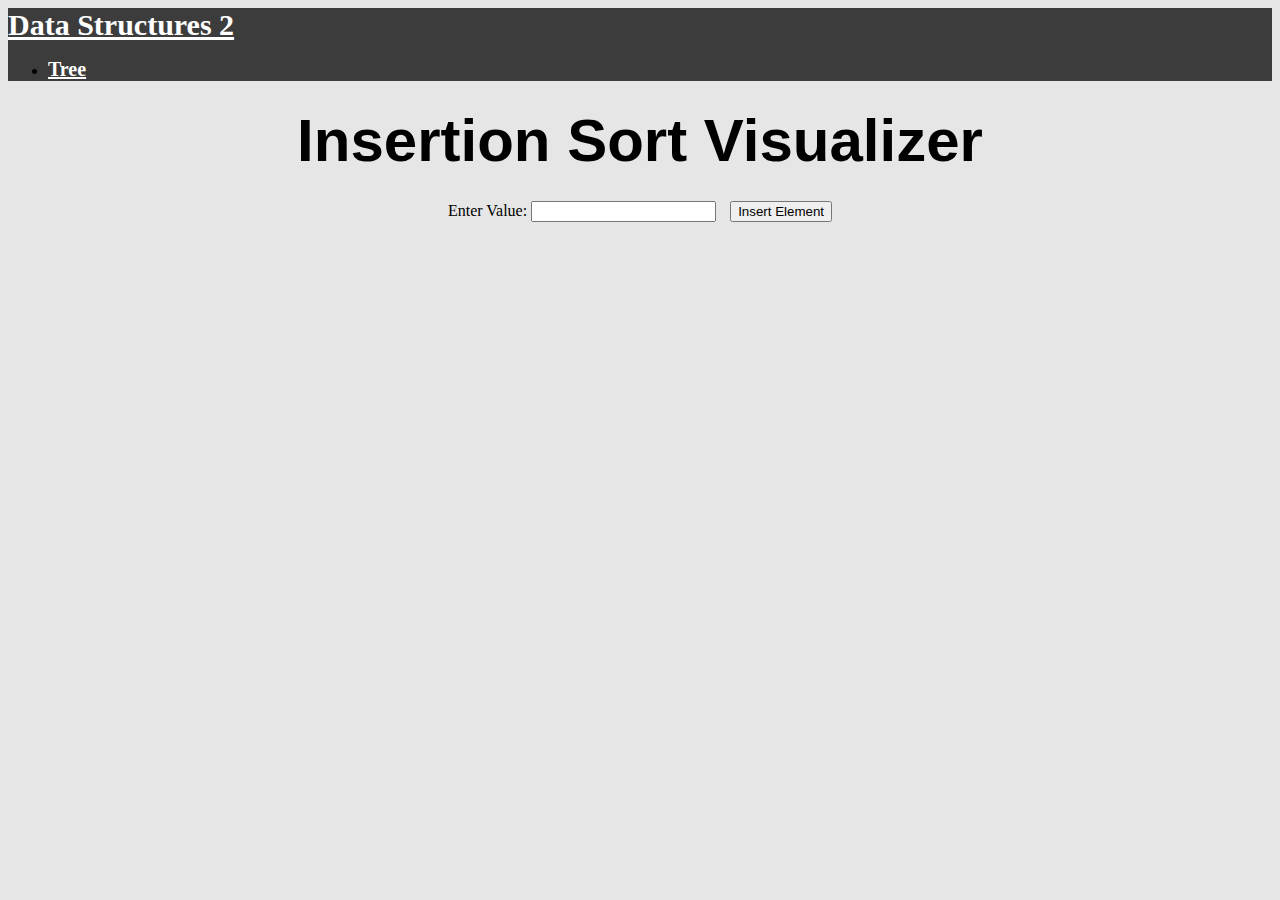
<file: app/view/ordenation.html>
<!DOCTYPE html>
<html lang="en">
<head>
    <meta charset="UTF-8">
    <meta name="viewport" content="width=device-width, initial-scale=1.0">
    <title>Data Structures 2</title>
     <link href="https://cdn.jsdelivr.net/npm/bootstrap@5.3.0-alpha3/dist/css/bootstrap.min.css" rel="stylesheet" integrity="sha384-KK94CHFLLe+nY2dmCWGMq91rCGa5gtU4mk92HdvYe+M/SXH301p5ILy+dN9+nJOZ" crossorigin="anonymous">
    <link rel="stylesheet" href="/app/style/global.css">
    <link rel="stylesheet" href="/app/style/ordenation.css">
    <script src="../script/ordenation.js"></script>
</head>
<body>
    <header>
        <nav class="navbar navbar-expand-md fixed_top navbar-transparent">
            <div class="container">
                <div>
                    <a href="/app/view/index.html" class="navbar-brand">Data Structures 2</a>
                </div>
                <div class="navbar-collapse collapse">
                    <ul class="navbar-nav ms-auto">
                        <li class="nav-item">
                            <a href="/app/view/tree.html" class="nav-link">Tree</a>
                        </li>
                    </ul>
                </div>
            </div>
        </nav>
    </header>
    <h1>Insertion Sort Visualizer</h1>
    <div class="crud">
        <label for="insertInput">Enter Value:</label>
        <input type="number" id="insertInput" />
        <button onclick="insertElement()">Insert Element</button>
    </div>
    <div id="array-container"></div>
    
</body>
</html>
</file>
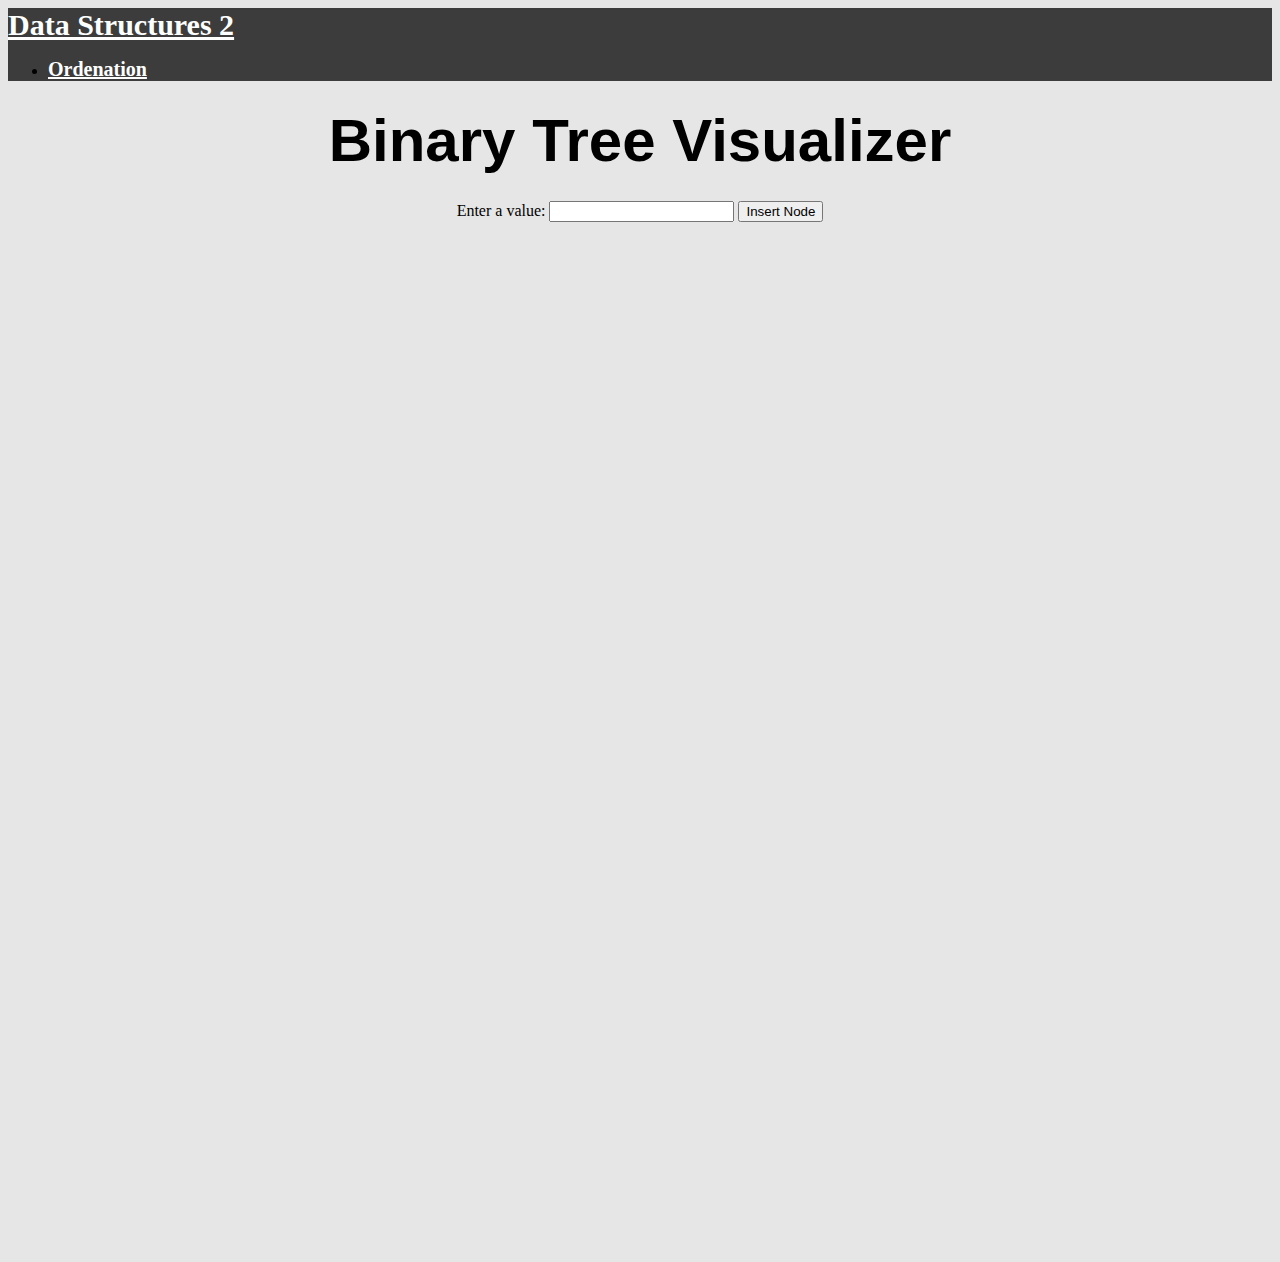
<file: app/view/tree.html>
<!DOCTYPE html>
<html lang="en">
<head>
    <meta charset="UTF-8">
    <meta name="viewport" content="width=device-width, initial-scale=1.0">
    <title>Data Structures 2</title>
    <link href="https://cdn.jsdelivr.net/npm/bootstrap@5.3.0-alpha3/dist/css/bootstrap.min.css" rel="stylesheet" integrity="sha384-KK94CHFLLe+nY2dmCWGMq91rCGa5gtU4mk92HdvYe+M/SXH301p5ILy+dN9+nJOZ" crossorigin="anonymous">
    <link rel="stylesheet" href="/app/style/global.css">
    <link rel="stylesheet" href="/app/style/tree.css">
    <script src="../script/tree.js"></script>
</head>
<body>
  <header>
        <nav class="navbar navbar-expand-md fixed_top navbar-transparent">
            <div class="container">
                <div>
                    <a href="/app/view/index.html" class="navbar-brand">Data Structures 2</a>
                </div>
                <div class="navbar-collapse collapse">
                    <ul class="navbar-nav ms-auto">
                        <li class="nav-item">
                            <a href="/app/view/ordenation.html" class="nav-link">Ordenation</a>
                        </li>
                    </ul>
                </div>
            </div>
        </nav>
    </header>
  <h1>Binary Tree Visualizer</h1>
  <div class="crud">
    <label for="nodeValue">Enter a value:</label>
    <input type="number" id="nodeValue">
    <button onclick="insertNode()">Insert Node</button>
  </div>
  <svg id="treeVisualization" width="800" height="1000"></svg>
</body> 
</html>
</file>
<file: app/style/global.css>
body{
    background-color: rgb(230,230,230);
    background-size: cover;
    background-attachment: fixed;
}

h1{
    text-align: center;
    font-family: 'Franklin Gothic Medium', 'Arial Narrow', Arial, sans-serif;
    font-size: 60px;
    margin: 2%;
}

.crud{
    text-align: center;
}


text {
    font-family: Arial, sans-serif;
    font-size: 14px;
    fill: #fff;
    text-anchor: middle;
}

.navbar-brand {
    color: white;
    font-size: 30px;
    font-weight: bold;
}

.nav-link {
    color: white;
    font-size: 20px;
    font-weight: bold;
}

nav.navbar-transparent {
    background: rgba(0, 0, 0, 0.741)
}

.nav-item{
    margin-right: 20%;
}
</file>
<file: app/style/ordenation.css>
#array-container {
    display: flex;
    gap: 10px;
}

.array-bar {
    background-color: #ca1b1b;
    color: #ffffff;
    text-align: center;
    line-height: 30px;
    font-size: 20px;
    flex-grow: 1;
    font-weight: bold;
    margin: 2%;
}

#insertInput {
    margin-right: 10px;
}
</file>
<file: app/style/tree.css>
svg {
    display: block;
    margin: 20px auto;
}

circle {
    fill: #ca1b1b;
    stroke: #000000;
    stroke-width: 2;
}

line {
    stroke: #000000;
    stroke-width: 2;
}
</file>
